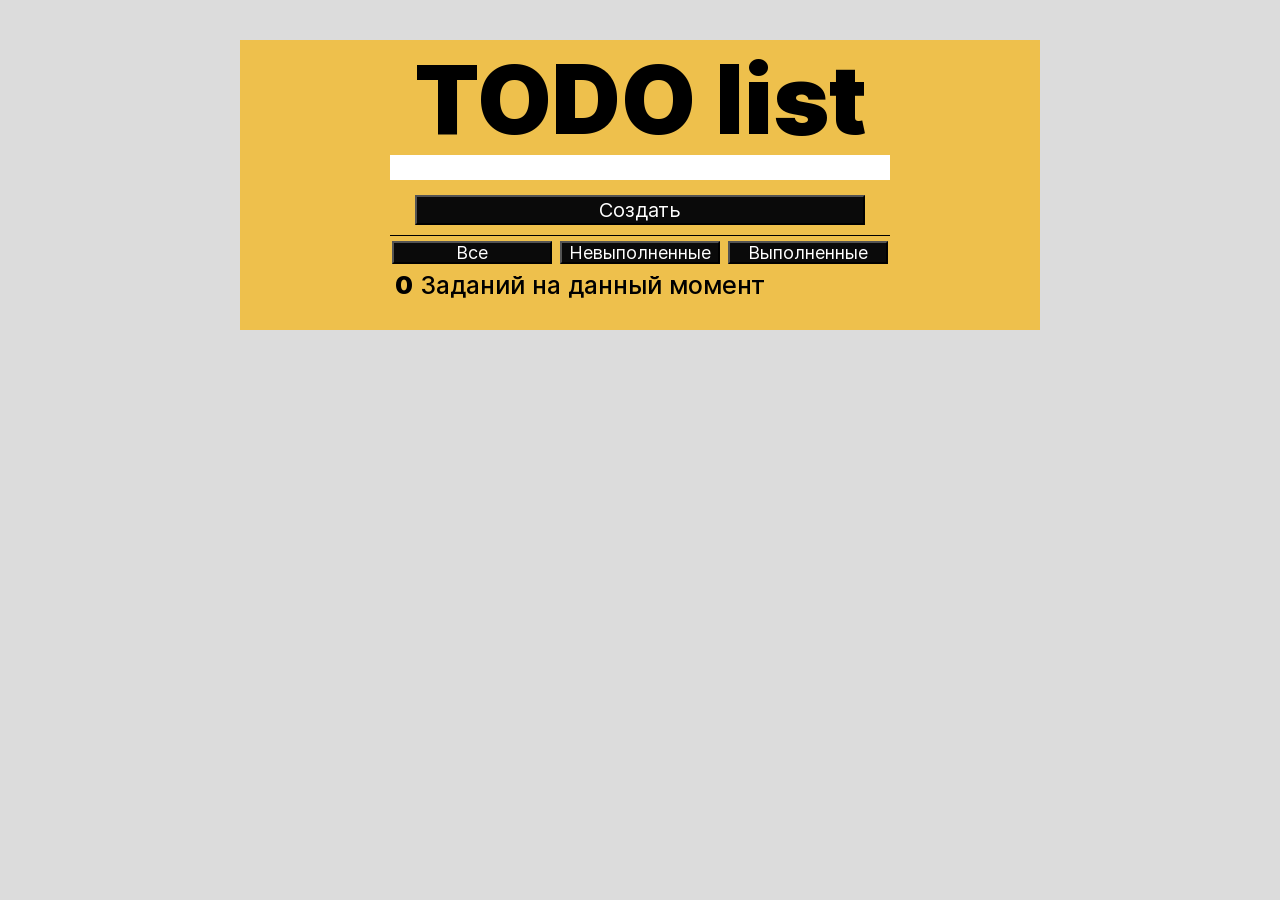
<file: src/index.html>
<!DOCTYPE html>
<html lang="ru">

<head>
  <meta charset="UTF-8">
  <meta http-equiv="X-UA-Compatible" content="IE=edge">
  <meta name="viewport" content="width=device-width, initial-scale=1.0">
  <link rel="stylesheet" href="./pages/index.css" />
  <script type="module" src="./script/index.js" defer></script>
  <title>Todo</title>
</head>

<body class="page">
  <div class="body">
    <div class="element">
      <h1 class="element__text">TODO list</h1>
      <form class="element__form">
        <input type="text" class="element__input-form" name="target" minlength="3">
        <button class="element__button-form" type="submit">Создать</button>
      </form>
    </div>
    <nav class="navigation">
      <button class="navigation__button navigation__button-all" type="submit">Все</button>
      <button class="navigation__button navigation__button-unfulfilled" type="submit">Невыполненные</button>
      <button class="navigation__button navigation__button-completed" type="submit">Выполненные</button>
    </nav>
    <div class="task">
      <h2 class="task__text"><span class="task__number">0</span> Заданий на данный момент</h2>
      <div class="task__elements">
      </div>
    </div>
  </div>
  <template class="task__element-template">
    <div class="task__element" draggable="true">
      <label class="task__label">
        <button class="task__control" type="submit"></button>
        <p class="task__title"></p>
      </label>
      <div class="task__buttons">
        <div class="task__button task__button-edit">Изменить</div>
        <div class="task__button task__button-delete">Удалить</div>
      </div>
      </div>
  </template>
</body>

</html>
</file>
<file: src/pages/index.css>
@import url(../vendor/normalize.css);

@import url(../vendor/fonts.css);

@import url(../blocks/page/page.css);

@import url(../blocks/body/body.css);

@import url(../blocks/element/element.css);
@import url(../blocks/element/__button/element__button-form.css);
@import url(../blocks/element/__form/element__form.css);
@import url(../blocks/element/__input/element__input-form.css);
@import url(../blocks/element/__text/element__text.css);

@import url(../blocks/navigation/navigation.css);
@import url(../blocks/navigation/__button/navigation__button.css);

@import url(../blocks/task/__button/task__button.css);
@import url(../blocks/task/__number/task__number.css);
@import url(../blocks/task/__buttons/task__buttons.css);
@import url(../blocks/task/__elements/task__element.css);
@import url(../blocks/task/__text/task__text.css);
@import url(../blocks/task/__title/task__title.css);
@import url(../blocks/task/__element/task__element.css);
@import url(../blocks/task/__label/task__label.css);
@import url(../blocks/task/__control/task__control.css);
@import url(../blocks/task/__control/_completed/task__control_completed.css);
@import url(../blocks/task/__element/_hide/task__element_hide.css);
@import url(../blocks/task/task.css);
</file>
